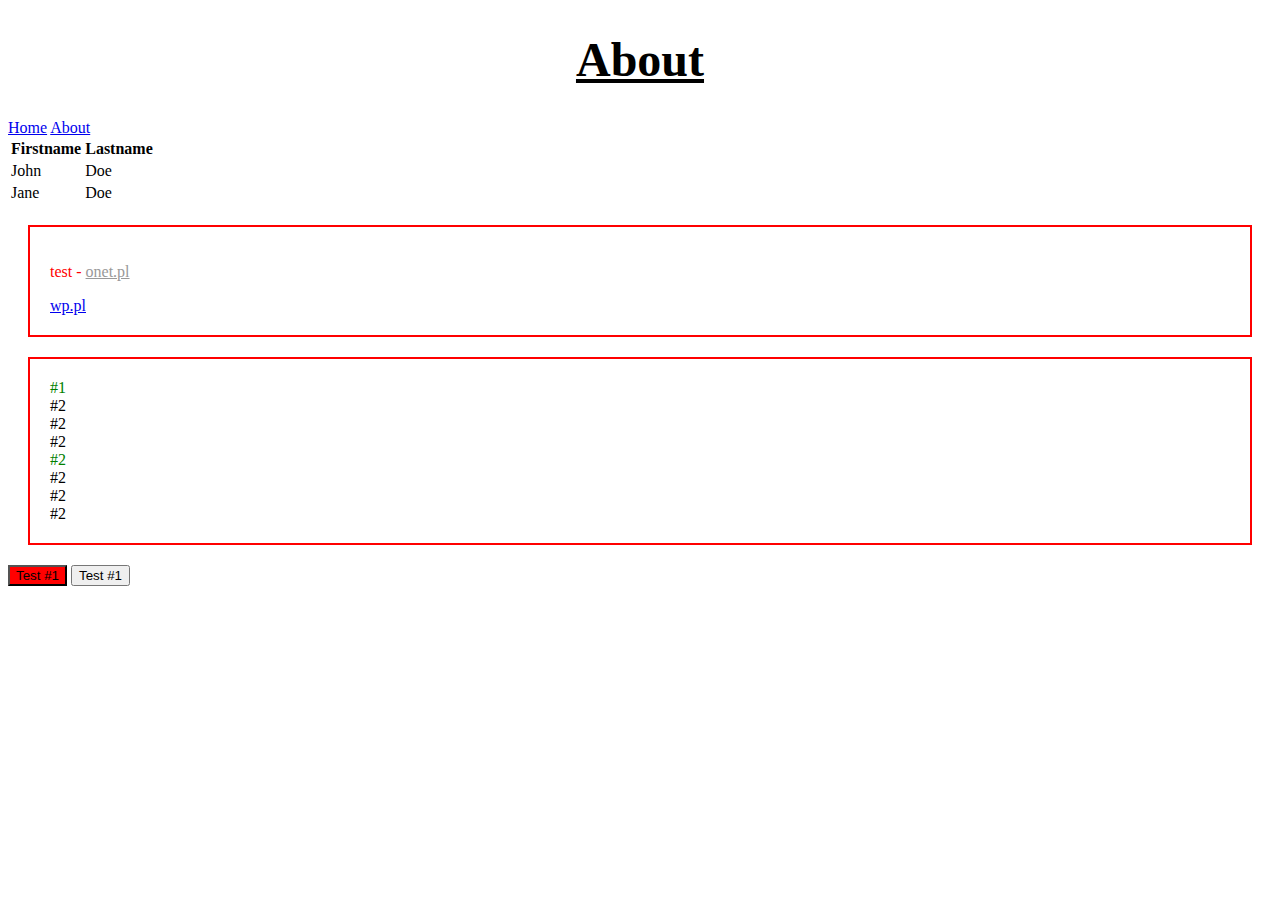
<file: about.html>
<!DOCTYPE html>
<html lang="en">
  <head>
    <meta charset="UTF-8" />
    <meta name="viewport" content="width=device-width, initial-scale=1.0" />
    <title>About Us</title>
    <link rel="stylesheet" href="./style.css" />
  </head>
  <body>
    <h1>About</h1>
    <a href="/index.html">Home</a>
    <a href="#">About</a>
    <table>
      <thead>
        <tr>
          <th>Firstname</th>
          <th>Lastname</th>
        </tr>
      </thead>
      <tbody>
        <tr>
          <td>John</td>
          <td>Doe</td>
        </tr>
        <tr>
          <td>Jane</td>
          <td>Doe</td>
        </tr>
      </tbody>
    </table>
    <div class="box">
      <p>test - <a href="#">onet.pl</a></a></p>
      <a href="#">wp.pl</a>
    </div>
    <div class="box">
      <div>#1</div>
      <div>#2</div>
      <div>#2</div>
      <div>#2</div>
      <div>#2</div>
      <div>#2</div>
      <div>#2</div>
      <div>#2</div>
    </div>
    <div>
      <button type="submit">Test #1</button>
      <button type="button">Test #1</button>
    </div>
  </body>
</html>
</file>
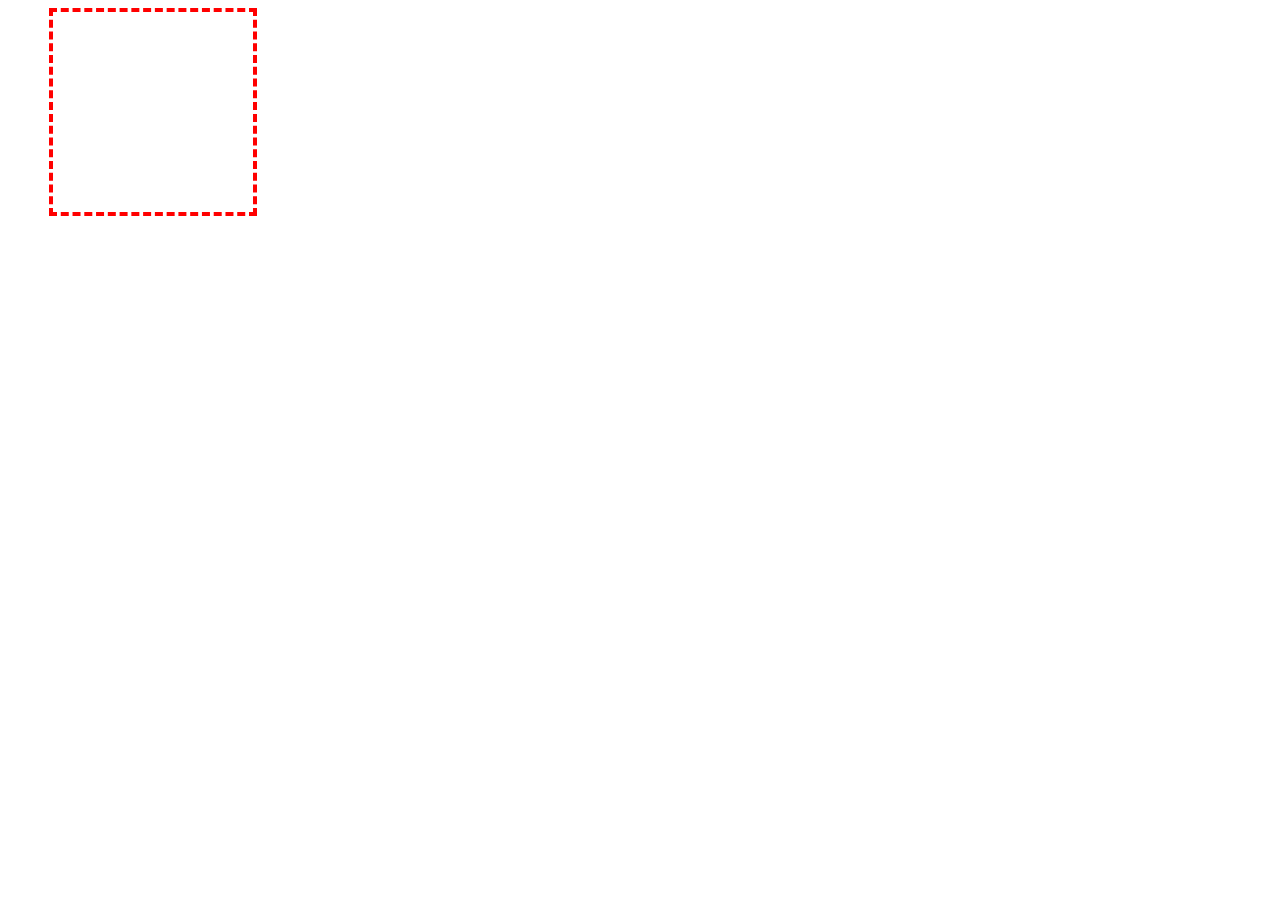
<file: cube.html>
<!DOCTYPE html>
<html lang="en">
  <head>
    <meta charset="UTF-8" />
    <meta name="viewport" content="width=device-width, initial-scale=1.0" />
    <title>Cube</title>
    <style>
      #cube {
        width: 200px;
        height: 200px;
        border: 4px dashed red;
        position: relative;
      }
    </style>
  </head>
  <body>
    <div id="cube"></div>
    <script>
      const cubeEl = document.getElementById("cube");

      cubeEl.addEventListener("click", function () {
        console.log("Clicked!");
      });

      let counter = 0;
      let direction = 1; // 1 - w prawo, 0 - w lewo
      setInterval(function () {
        if (direction === 1) {
          cubeEl.style.left = `${counter++}px`;
        } else {
          cubeEl.style.left = `${counter--}px`;
        }

        // cubeEl.style.left = `${counter}px`;
        // counter = counter + 1;

        if (counter === 300) {
          direction = 0;
        } else if (counter === 0) {
          direction = 1;
        }
      }, 1000 / 60);
    </script>
  </body>
</html>
</file>
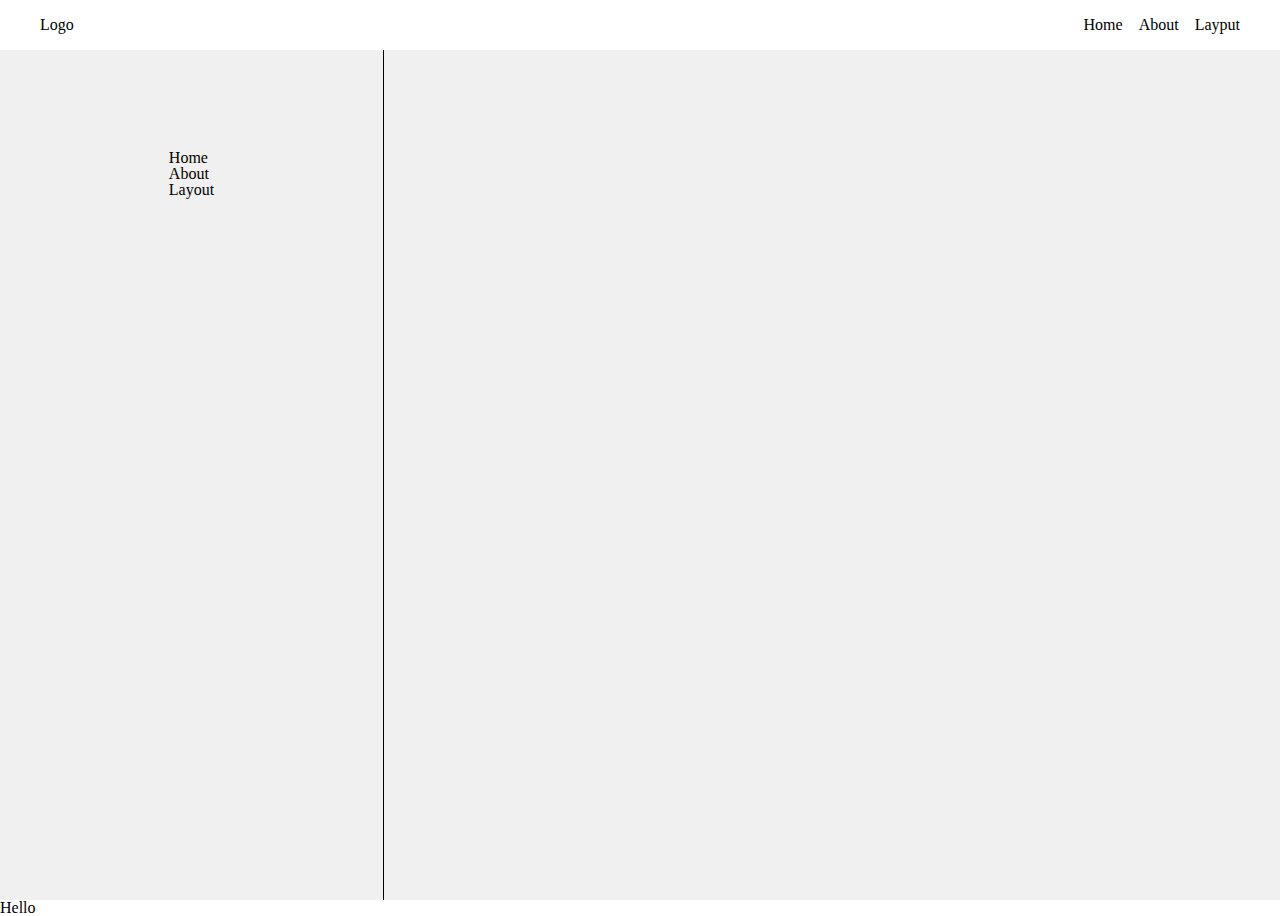
<file: layout.html>
<!DOCTYPE html>
<html lang="en">
  <head>
    <meta charset="UTF-8" />
    <meta name="viewport" content="width=device-width, initial-scale=1.0" />
    <title>Layout</title>
    <link rel="stylesheet" href="./reset.css" />
    <style>
      * {
        box-sizing: border-box;
      }

      html,
      body {
        height: 100%;
      }

      header {
        box-shadow: 0px 16px 22px -11px rgba(66, 68, 90, 1);
        padding: 20px 40px;
        height: 50px;
        display: flex;
        justify-content: space-between;
        align-items: center;
      }

      header ul {
        display: flex;
        align-items: center;
        gap: 16px;
      }

      main {
        background: #f0f0f0;
        height: calc(100% - 50px);
      }

      aside {
        border-right: 1px solid #000;
        height: 100%;
        width: 30%;
        display: flex;
        justify-content: center;
        padding-top: 100px;
      }
    </style>
  </head>
  <body>
    <header>
      <h1>Logo</h1>
      <nav>
        <ul>
          <li>Home</li>
          <li>About</li>
          <li>Layput</li>
        </ul>
      </nav>
    </header>
    <main>
      <aside>
        <ul>
          <li>Home</li>
          <li>About</li>
          <li>Layout</li>
        </ul>
      </aside>
      <div class="content">
        <div>
          <p>Hello</p>
        </div>
      </div>
    </main>
    <script src="./app.js"></script>
  </body>
</html>
</file>
<file: style.css>
h1 {
  font-size: 48px;
  text-decoration: underline;
  text-align: center;
}

img {
  border: 6px dotted orange;
}

p {
  color: pink;
}

.special-paragraph {
  color: red;
  padding: 20px;
  border: 2px solid red;
  margin: 25px 100px;
}

body p.special-paragraph {
  color: blue;
}

#heading {
  color: orange;
}

.box {
  border: 2px solid red;
  padding: 20px;
  margin: 20px;
}

.box p {
  color: red;
}

.box p a {
  color: #999;
}

.box div {
}

div .box {
}

button[type="submit"] {
  background: red;
}

.box div:nth-child(4n + 1) {
  color: green;
}
</file>
